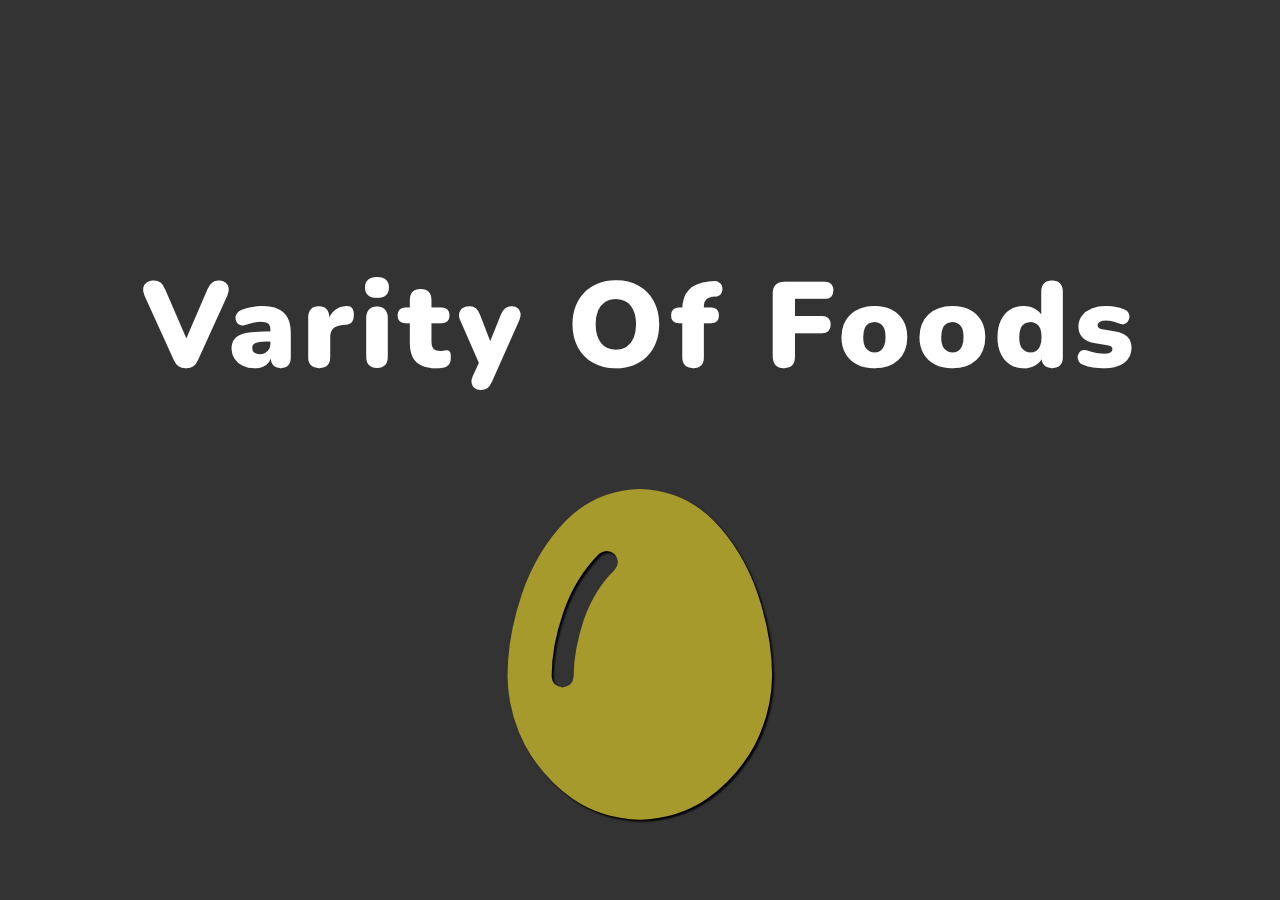
<file: projects/index.html>
<!DOCTYPE html>
<html lang="en">
<head>
  <meta charset="UTF-8">
  <meta http-equiv="X-UA-Compatible" content="IE=edge">
  <meta name="viewport" content="width=device-width, initial-scale=1.0">
  <title>Foods</title>
  <link rel="stylesheet" href="foodStyle.css">
<link rel="stylesheet" href="https://cdnjs.cloudflare.com/ajax/libs/font-awesome/6.1.0/css/all.min.css">
</head>
<body>
  <div class="container">
    <!-- Section1 -->
    <section class ="section-1">
<h1 class = "section-1-heading">Varity Of Foods</h1>
<div class="section-1-icons">
  <!--add a 2nd class 'change' so can style separately '-->
  <i class="fa fa-egg change"></i>  
  <i class="fas fa-stroopwafe"></i>
  <i class="fas fa-cheese"></i>
  <i class="fas fa-hotdog"></i>
  <i class="fas fa-drumstick-bite"></i>
  <i class="fas fa-apple-alt"></i>
  <i class="fas fa-ice-cream"></i>
  <i class="fas fa-fish"></i>
  <i class="fas fa-cookie"></i>
  <i class="fas fa-seedling"></i>
</div>
    </section>
    <!-- End Of Section1 -->
  </div>
  <script src="foods.js"></script>
</body>
</html>
</file>
<file: projects/foodStyle.css>
@import url('https://fonts.googleapis.com/css2?family=Nunito:wght@200;300;400;500;600;700;800;900&family=Open+Sans:wght@300;400&display=swap');

/*Common Styles*/
*{
  margin:0;
  padding:0;
  box-sizing: border-box;
  text-decoration: none ;
  outline: none;
  font-family:"Nunito", san-serif;
  font-weight: 400;
}

html{
  font-size : .63rem;                   /*converted 1rem(16 px) to 10 px (.63 x 16)*/
}
/*End of Common Styles*/

/*Section-1*/
.section-1{
  width:100%;
  height: 100vh;
  background-color: #333;
  display: flex;
  flex-direction: column;            /*items were lined up side by side use this to line them top/ bottom*/
  align-items: center;              
  justify-content: space-evenly;     /* this spaced out lines */
}
.section-1-heading{
  font-size: 12rem;
  font-weight:900;
  color:#fff;
  text-align: center;
  text-transform: capitalize;
  letter-spacing: 0.5rem ;
  text-shadow: 0.3rem, 0.3rem,0.3rem #000;
}

.section-1-icons i{
font-size: 35rem;
color: #a79a2d;
position:absolute;
transform: translate(-50%, -50%) scale(0);     /* centers icons , scale(0) will hide all icons */
text-shadow: .2rem.2rem.2rem #000 ;  
transition: transform.3s;  /*This time how long*/    
}

.section-1-icons i.change{
 /* same as above just add 1 to scale(1) so  icon
 appear. if not all ionc would appear at once*/
  transform: translate(-50%, -50%) scale(1);
  transition: transform.3s ;  /*This time how long*/
}

/* want to create slide show so have to use JS */
/*End of Section-1*/
</file>
